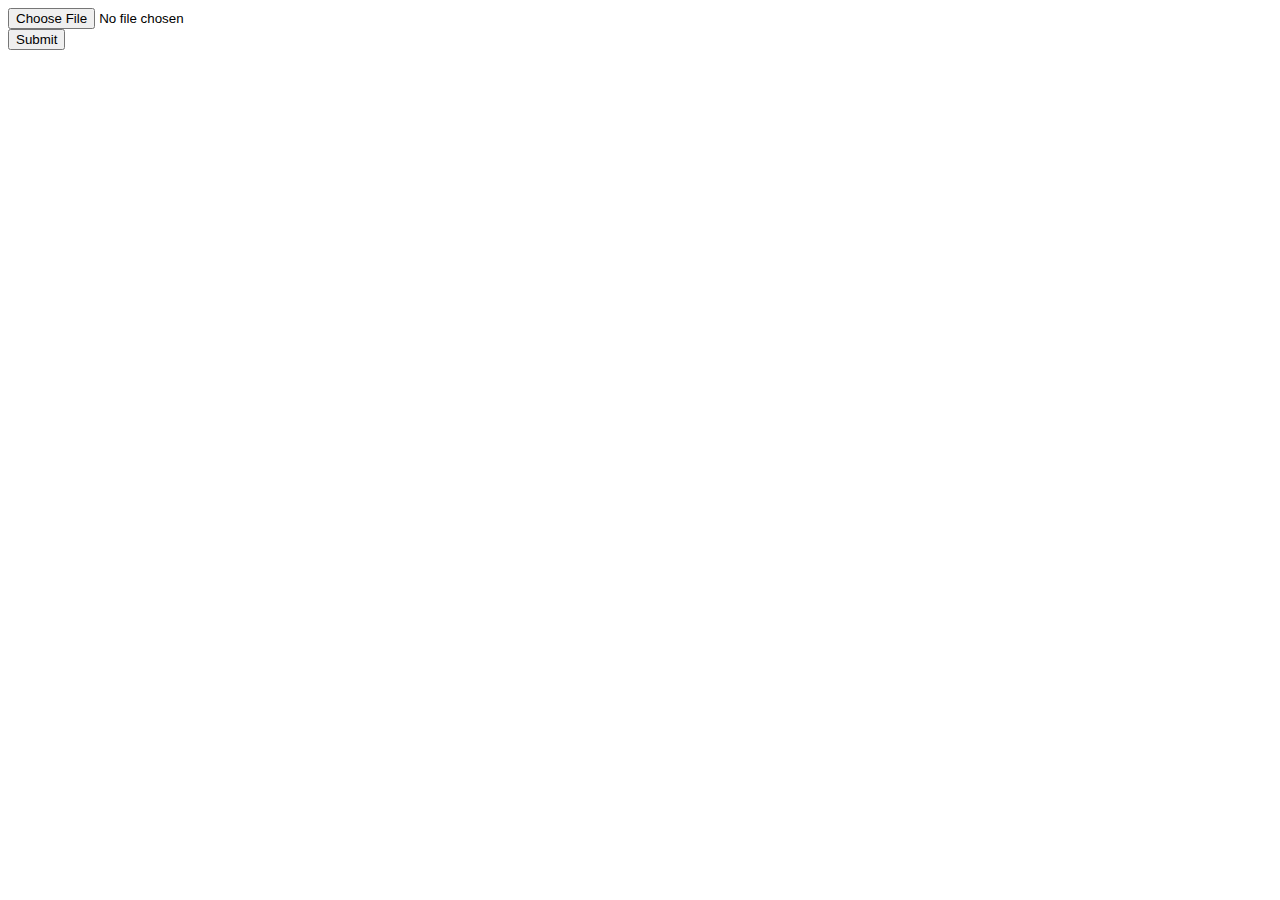
<file: excel-to-json/package/templates/main.html>
<!DOCTYPE html>
<html lang="en">
<head>
    <script src="https://ajax.googleapis.com/ajax/libs/jquery/3.5.1/jquery.min.js"></script>

<script>
function submit() {

    var formData = new FormData($("#form1")[0]);
    $.ajax({
        url : "json",
        type : 'post',
        data : formData,
        enctype : "multipart/form-data",
        contentType : false,
        cache : false,
        processData : false,
        success : function(data) {
        alert(JSON.stringify(data));
        $("#file").val("");
    },
    error : function(err, xhr, status) {
        alert(status);
    }
    });
}

</script>

    <meta charset="UTF-8">
    <meta name="viewport" content="width=device-width, initial-scale=1.0">
    <title>Document</title>
</head>
<body>

    <form id="form1"  method="POST" enctype = "multipart/form-data">
        <input type="file" name="file" id="file">
    </form>
    <button type="button" onclick="submit();">Submit</button>
</body>
</html>
</file>
